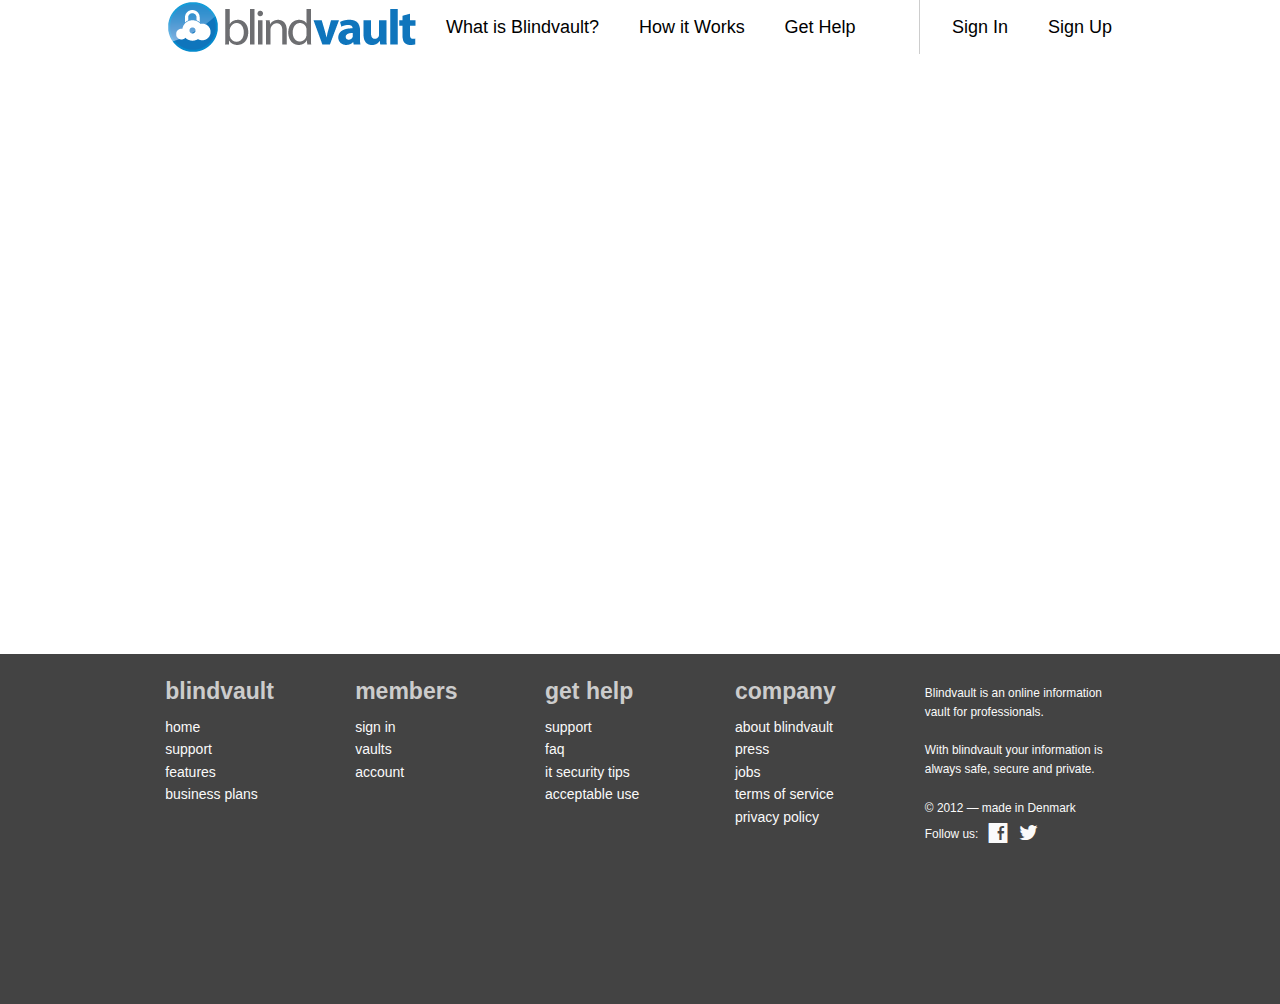
<file: Vault.html>
<!DOCTYPE html>

<!-- paulirish.com/2008/conditional-stylesheets-vs-css-hacks-answer-neither/ -->
<!--[if lt IE 7]> <html class="no-js lt-ie9 lt-ie8 lt-ie7" lang="en"> <![endif]-->
<!--[if IE 7]>    <html class="no-js lt-ie9 lt-ie8" lang="en"> <![endif]-->
<!--[if IE 8]>    <html class="no-js lt-ie9" lang="en"> <![endif]-->
<!--[if gt IE 8]><!--> <html class="no-js" lang="en"> <!--<![endif]-->
<head>
  <meta charset="utf-8" />

  <!-- Set the viewport width to device width for mobile -->
  <meta name="viewport" content="width=device-width" />
  <title>Vault View</title>
  <link rel="icon" type="image/png" href="https://dr5hidhq8v6dm.cloudfront.net/static/image/logo-32x32.png?_=762f">

  
  <!-- Included CSS Files (Uncompressed) -->
  <link rel="stylesheet" href="stylesheets/foundation.css">
  <link rel="stylesheet" href="stylesheets/style.css">
  <link rel="stylesheet" href="stylesheets/general_foundicons.css">
  
  <!-- Included CSS Files (Compressed) -->
  <!--<link rel="stylesheet" href="stylesheets/foundation.min.css">-->
  <link rel="stylesheet" href="stylesheets/app.css">

  <script src="javascripts/modernizr.foundation.js"></script>

  <!-- IE Fix for HTML5 Tags -->
  <!--[if lt IE 9]>
    <script src="http://html5shiv.googlecode.com/svn/trunk/html5.js"></script>
  <![endif]-->

</head>
<body>
    <div id="top-menu-container">
      <div id="top-menu" class="container row">
        <div id="the-logo">
          <h3><a href="#">
            <img alt="blindvault" width="250" height="50" src="images/blindvault-250x50.png">
          </a></h3>
        </div>
        <div id="the-global-menu">
          <h3><a href="https://blindvault.com/features">What is Blindvault?</a></h3>
          <h3><a href="https://blindvault.com/features#how-it-works">How it Works</a></h3>
          <h3><a href="https://blindvault.zendesk.com/">Get Help</a></h3>
        </div>
        <div id="the-user-menu">
            <h3><a href="https://blindvault.com/app/login">Sign In</a></h3>
            <h3><a href="https://blindvault.com/app/signup/create">Sign Up</a></h3>
        </div>
      </div>
    </div>
  <!-- Static top ends -->
    
	<div class="row  hide-on-phones" style="height:600px;"></div>
 
<!-- Static footer starts -->

      <div id="bottom-menu-container" class="container">
      <div id="bottom-menu" class="row">
        <div>
          <h4>blindvault</h4>
          <ul>
            <li><a href="./Secure Online Storage — Blindvault_files/Secure Online Storage — Blindvault.html">home</a></li>
            <li><a href="https://blindvault.zendesk.com/">support</a></li>
            <li><a href="https://blindvault.com/features">features</a></li>
            <li><a href="https://blindvault.com/features#business-plans">business plans</a></li>
          </ul>
        </div>
        <div>
          <h4>members</h4>
          <ul>
            <li><a href="https://blindvault.com/app/login">sign in</a></li>
            <li><a href="https://blindvault.com/app/main">vaults</a></li>
            <li><a href="https://blindvault.com/app/account">account</a></li>
          </ul>
        </div>
        <div>
          <h4>get help</h4>
          <ul>
            <li><a href="https://blindvault.zendesk.com/">support</a></li>
            <li><a href="https://blindvault.zendesk.com/forums/20594602-faq-questions-and-answers">faq</a></li>
            <li><a href="https://blindvault.zendesk.com/forums/20593307-it-security-tips-tricks">it security tips</a></li>
            <li><a href="https://blindvault.com/legal#acceptable-use">acceptable use</a></li>
          </ul>
        </div>
        <div>
          <h4>company</h4>
          <ul>
            <li><a href="https://blindvault.com/about">about blindvault</a></li>
            <li><a href="https://blindvault.com/press">press</a></li>
            <li><a href="https://blindvault.com/jobs">jobs</a></li>
            <li><a href="https://blindvault.com/legal#terms-of-service">terms of service</a></li>
            <li><a href="https://blindvault.com/legal#privacy-policy">privacy policy</a></li>
          </ul>
        </div>
        <div>
          <p>
          	Blindvault is an online information vault for professionals.
	        <br/>
	        <br/>
	        With blindvault your information is always safe, secure and private.
	        <br/>
	        <br/>
	        &copy; 2012 — made in Denmark
	        <br/>
	        Follow us:<a href="https://facebook.com/blindvault"><i class="Social foundicon-facebook iconSocial"></i></a><a href="https://twitter.com/	blindvault"><i class="Social foundicon-twitter iconSocial"></i></a>
          </p>
        </div>
      </div>
    </div>
  <!-- Static footer ends -->

  
  <!-- Included JS Files (Uncompressed) -->
  <!--
  
  <script src="javascripts/jquery.js"></script>
  
  <script src="javascripts/jquery.foundation.mediaQueryToggle.js"></script>
  
  <script src="javascripts/jquery.foundation.forms.js"></script>
  
  <script src="javascripts/jquery.foundation.reveal.js"></script>
  
  <script src="javascripts/jquery.foundation.orbit.js"></script>
  
  <script src="javascripts/jquery.foundation.navigation.js"></script>
  
  <script src="javascripts/jquery.foundation.buttons.js"></script>
  
  <script src="javascripts/jquery.foundation.tabs.js"></script>
  
  <script src="javascripts/jquery.foundation.tooltips.js"></script>
  
  <script src="javascripts/jquery.foundation.accordion.js"></script>
  
  <script src="javascripts/jquery.placeholder.js"></script>
  
  <script src="javascripts/jquery.foundation.alerts.js"></script>
  
  <script src="javascripts/jquery.foundation.topbar.js"></script>
  
  -->
  
  <!-- Included JS Files (Compressed) -->
  <script src="javascripts/jquery.js"></script>
  <script src="javascripts/foundation.min.js"></script>
  
  <!-- Initialize JS Plugins -->
  <script src="javascripts/app.js"></script>
</body>
</html>
</file>
<file: stylesheets/style.css>
/* Top menu */
#top-menu-container {
    height: 54px;
}
#top-menu {
    padding: 0;
    margin: 0 auto;
    color: black;
}
#top-menu a {
    color: black;
    text-decoration: none;

}
#top-menu h3 {
    line-height: 54px;
    margin: 0;
    padding: 0 1em;
    font-size: 1.17em;
    font-size: 18px;
    font-weight: normal;
    display: inline;
}

#top-menu #the-logo {
    float: left;
    width: 250px;
    padding-top: 2px;
}
#top-menu #the-global-menu {
    float: left;
    width: 500px;
    padding-left: 2em;
}
#top-menu #the-user-menu {
    float: right;
    border-left: thin solid #cdcdcd;
    padding-left: 1em;
}

#top-menu .logged-in, #top-menu .not-logged-in { display: none; }
.logged-in #top-menu .logged-in { display: block; }
.not-logged-in #top-menu .not-logged-in { display: block; }


/* Main content */
#main-content-gray {
    clear: both;
    padding: 5 1em;
    margin-top: 45px;
    min-height: 380px;
    color:black;
    background-color: #EFEFEF;  
    -moz-box-shadow: inset 0 0 5px 5px #EEE;
    -webkit-box-shadow: inset 0 0 5px 5px #EEE;
	box-shadow: inset 0 0 5px 5px #EEE;
}

#main-content-gray h2{ color: black; }
#main-content-gray ul li { font-size: 16px; }

#UsingBlindvault { 
	clear: both;
    padding: 5 1em;
    margin-top: 45px;
    min-height: 100px;
    color: #fff;
    background-color: #1C75BC;  
    -webkit-mask-image: -webkit-radial-gradient(50% 50%, circle cover, rgba(0,0,0,.7), rgba(0,0,0,1));
    -moz-box-shadow: inset 0 0 5px 5px #1f78Bf;
    -webkit-box-shadow: inset 0 0 5px 5px #1f78Bf;
	box-shadow: inset 0 0 5px 5px #1f78Bf;
}

#UsingBlindvault:hover { background-color: #1f78Bf; -webkit-mask-image: -webkit-radial-gradient(50% 50%, circle cover, rgba(0,0,0,.7), rgba(0,0,0,1)); }
#UsingBlindvault a.top-right { position: absolute; top: 22px; right: 15px; color:#fff; }
#UsingBlindvault h3 { color: #fff; }


/* Bottom menu */

#newsletter { background: #eee; padding: 11px 0 0 0; }
#newsletter:hover { background-color: #f2f2f2; }
#newsletter .row.collapse form { margin-top: 5px; }
#newsletter .row.collapse form input[type="text"] { font-size: 17px; font-weight: 200;color: #999; }
#newsletter h5 { margin-bottom: 0px;margin-top: 10px; color: #333; line-height: 24px;}
#newsletter p { clear: both; font-size: 12px; padding-top: 2px;color: #777;  }
#newsletter p a { color: #2BA6CB ;}

#bottom-menu-container {
	background-color: #434343;
    /*border-top:25px solid #EFEFEF;*/
    color: EFEFEF;
    min-height: 350px;
}

#bottom-menu {
    clear: both;
    width: 960px;
    padding: .5em;
    font-size: 75%;
    line-height: 1,5;
    color: #fafafa;

}

#bottom-menu div {
    width: 20%;
    float: left;
    padding-bottom: 1em;
}

#bottom-menu h4 {
    display: block;
    margin-top: 20px;
    margin-bottom: .5em;
    color: #ccc;

}

#bottom-menu ul {
    list-style: none;
    padding: 0;
    margin: 0;
}

#bottom-menu a {
    color: #fafafa;
}

#bottom-menu a:hover {
    color: #FFFFFF;
}

#bottom-menu p {
    margin-top: 25px;
    font-size: 85%
}
#bottom-menu img {
    vertical-align: middle;
}
</file>
<file: stylesheets/general_foundicons.css>
/* font-face */
@font-face {
  font-family: "GeneralFoundicons";
  src: url("../fonts/general_foundicons.eot");
  src: url("../fonts/general_foundicons.eot?#iefix") format("embedded-opentype"), url("../fonts/general_foundicons.woff") format("woff"), url("../fonts/general_foundicons.ttf") format("truetype"), url("../fonts/general_foundicons.svg#GeneralFoundicons") format("svg");
  font-weight: normal;
  font-style: normal;
}

@font-face {
  font-family: "SocialFoundicons";
  src: url("../fonts/social_foundicons.eot");
  src: url("../fonts/social_foundicons.eot?#iefix") format("embedded-opentype"), url("../fonts/social_foundicons.woff") format("woff"), url("../fonts/social_foundicons.ttf") format("truetype"), url("../fonts/social_foundicons.svg#SocialFoundicons") format("svg");
  font-weight: normal;
  font-style: normal;
}

/* global foundicon styles */
[class*="foundicon-"] {
  display: inline;
  width: auto;
  height: auto;
  line-height: inherit;
  vertical-align: baseline;
  background-image: none;
  background-position: 0 0;
  background-repeat: repeat;
}

.iconblue {	
	-webkit-transition: color .5s;
	-moz-transition: color .5s;
	-o-transition: color .5s;
	transition: color .5s;
	color: #1C75BC;
	font-size: 25px;
	line-height: 1.5;
	margin-right: 10px;
	vertical-align: middle;
}

.iconPanels {	
	-webkit-transition: color .5s;
	-moz-transition: color .5s;
	-o-transition: color .5s;
	transition: color .5s;
	color: black;
	font-size: 20px;
	line-height: 1.5;
	margin-right: 10px;
}

.iconBig {	
	-webkit-transition: color .5s;
	-moz-transition: color .5s;
	-o-transition: color .5s;
	transition: color .5s;
	color: #1C75BC;
	font-size: 180px;
	vertical-align: text-bottom;
	-webkit-mask-image: -webkit-radial-gradient(50% 50%, circle cover, rgba(0,0,0,.7), rgba(0,0,0,1));
}

.iconSocial {	
	-webkit-transition: color .5s;
	-moz-transition: color .5s;
	-o-transition: color .5s;
	transition: color .5s;
	font-size: 20px;
	line-height: 1.5;
	margin-left: 10px;
	vertical-align: middle;
}

.iconSocial:hover { color: #155990;}
.iconblue:hover { color: #155990;}
.iconPanels:hover { color: #155990;}
.iconBig:hover { 
	color: #155990; 	
	-webkit-mask-image: -webkit-radial-gradient(50% 50%, circle cover, rgba(0,0,0,.7), rgba(0,0,0,1));
}


[class*="General foundicon-"]:before {
  font-family: "GeneralFoundicons";
  font-weight: normal;
  font-style: normal;
  text-decoration: inherit;
}

[class*="Social foundicon-"]:before {
  font-family: "SocialFoundicons";
  font-weight: normal;
  font-style: normal;
  text-decoration: inherit;
}


/* General icons */
.foundicon-settings:before {
  content: "\f000";
}

.foundicon-heart:before {
  content: "\f001";
}

.foundicon-star:before {
  content: "\f002";
}

.foundicon-plus:before {
  content: "\f003";
}

.foundicon-minus:before {
  content: "\f004";
}

.foundicon-checkmark:before {
  content: "\f005";
}

.foundicon-remove:before {
  content: "\f006";
}

.foundicon-mail:before {
  content: "\f007";
}

.foundicon-calendar:before {
  content: "\f008";
}

.foundicon-page:before {
  content: "\f009";
}

.foundicon-tools:before {
  content: "\f00a";
}

.foundicon-globe:before {
  content: "\f00b";
}

.foundicon-home:before {
  content: "\f00c";
}

.foundicon-quote:before {
  content: "\f00d";
}

.foundicon-people:before {
  content: "\f00e";
}

.foundicon-monitor:before {
  content: "\f00f";
}

.foundicon-laptop:before {
  content: "\f010";
}

.foundicon-phone:before {
  content: "\f011";
}

.foundicon-cloud:before {
  content: "\f012";
}

.foundicon-error:before {
  content: "\f013";
}

.foundicon-right-arrow:before {
  content: "\f014";
}

.foundicon-left-arrow:before {
  content: "\f015";
}

.foundicon-up-arrow:before {
  content: "\f016";
}

.foundicon-down-arrow:before {
  content: "\f017";
}

.foundicon-trash:before {
  content: "\f018";
}

.foundicon-add-doc:before {
  content: "\f019";
}

.foundicon-edit:before {
  content: "\f01a";
}

.foundicon-lock:before {
  content: "\f01b";
}

.foundicon-unlock:before {
  content: "\f01c";
}

.foundicon-refresh:before {
  content: "\f01d";
}

.foundicon-paper-clip:before {
  content: "\f01e";
}

.foundicon-video:before {
  content: "\f01f";
}

.foundicon-photo:before {
  content: "\f020";
}

.foundicon-graph:before {
  content: "\f021";
}

.foundicon-idea:before {
  content: "\f022";
}

.foundicon-mic:before {
  content: "\f023";
}

.foundicon-cart:before {
  content: "\f024";
}

.foundicon-address-book:before {
  content: "\f025";
}

.foundicon-compass:before {
  content: "\f026";
}

.foundicon-flag:before {
  content: "\f027";
}

.foundicon-location:before {
  content: "\f028";
}

.foundicon-clock:before {
  content: "\f029";
}

.foundicon-folder:before {
  content: "\f02a";
}

.foundicon-inbox:before {
  content: "\f02b";
}

.foundicon-website:before {
  content: "\f02c";
}

.foundicon-smiley:before {
  content: "\f02d";
}

.foundicon-search:before {
  content: "\f02e";
}

/* Social icons */
.foundicon-thumb-up:before {
  content: "\f000";
}

.foundicon-thumb-down:before {
  content: "\f001";
}

.foundicon-rss:before {
  content: "\f002";
}

.foundicon-facebook:before {
  content: "\f003";
}

.foundicon-twitter:before {
  content: "\f004";
}

.foundicon-pinterest:before {
  content: "\f005";
}

.foundicon-github:before {
  content: "\f006";
}

.foundicon-path:before {
  content: "\f007";
}

.foundicon-linkedin:before {
  content: "\f008";
}

.foundicon-dribbble:before {
  content: "\f009";
}

.foundicon-stumble-upon:before {
  content: "\f00a";
}

.foundicon-behance:before {
  content: "\f00b";
}

.foundicon-reddit:before {
  content: "\f00c";
}

.foundicon-google-plus:before {
  content: "\f00d";
}

.foundicon-youtube:before {
  content: "\f00e";
}

.foundicon-vimeo:before {
  content: "\f00f";
}

.foundicon-flickr:before {
  content: "\f010";
}

.foundicon-slideshare:before {
  content: "\f011";
}

.foundicon-picassa:before {
  content: "\f012";
}

.foundicon-skype:before {
  content: "\f013";
}

.foundicon-steam:before {
  content: "\f014";
}

.foundicon-instagram:before {
  content: "\f015";
}

.foundicon-foursquare:before {
  content: "\f016";
}

.foundicon-delicious:before {
  content: "\f017";
}

.foundicon-chat:before {
  content: "\f018";
}

.foundicon-torso:before {
  content: "\f019";
}

.foundicon-tumblr:before {
  content: "\f01a";
}

.foundicon-video-chat:before {
  content: "\f01b";
}

.foundicon-digg:before {
  content: "\f01c";
}

.foundicon-wordpress:before {
  content: "\f01d";
}
</file>
<file: stylesheets/app.css>
/* Artfully masterminded by ZURB  */

/* -------------------------------------------------- 
   Table of Contents
-----------------------------------------------------
:: Shared Styles
:: Page Name 1
:: Page Name 2
*/


/* -----------------------------------------
   Shared Styles
----------------------------------------- */



/* -----------------------------------------
   Page Name 1
----------------------------------------- */




/* -----------------------------------------
   Page Name 2
----------------------------------------- */
</file>
